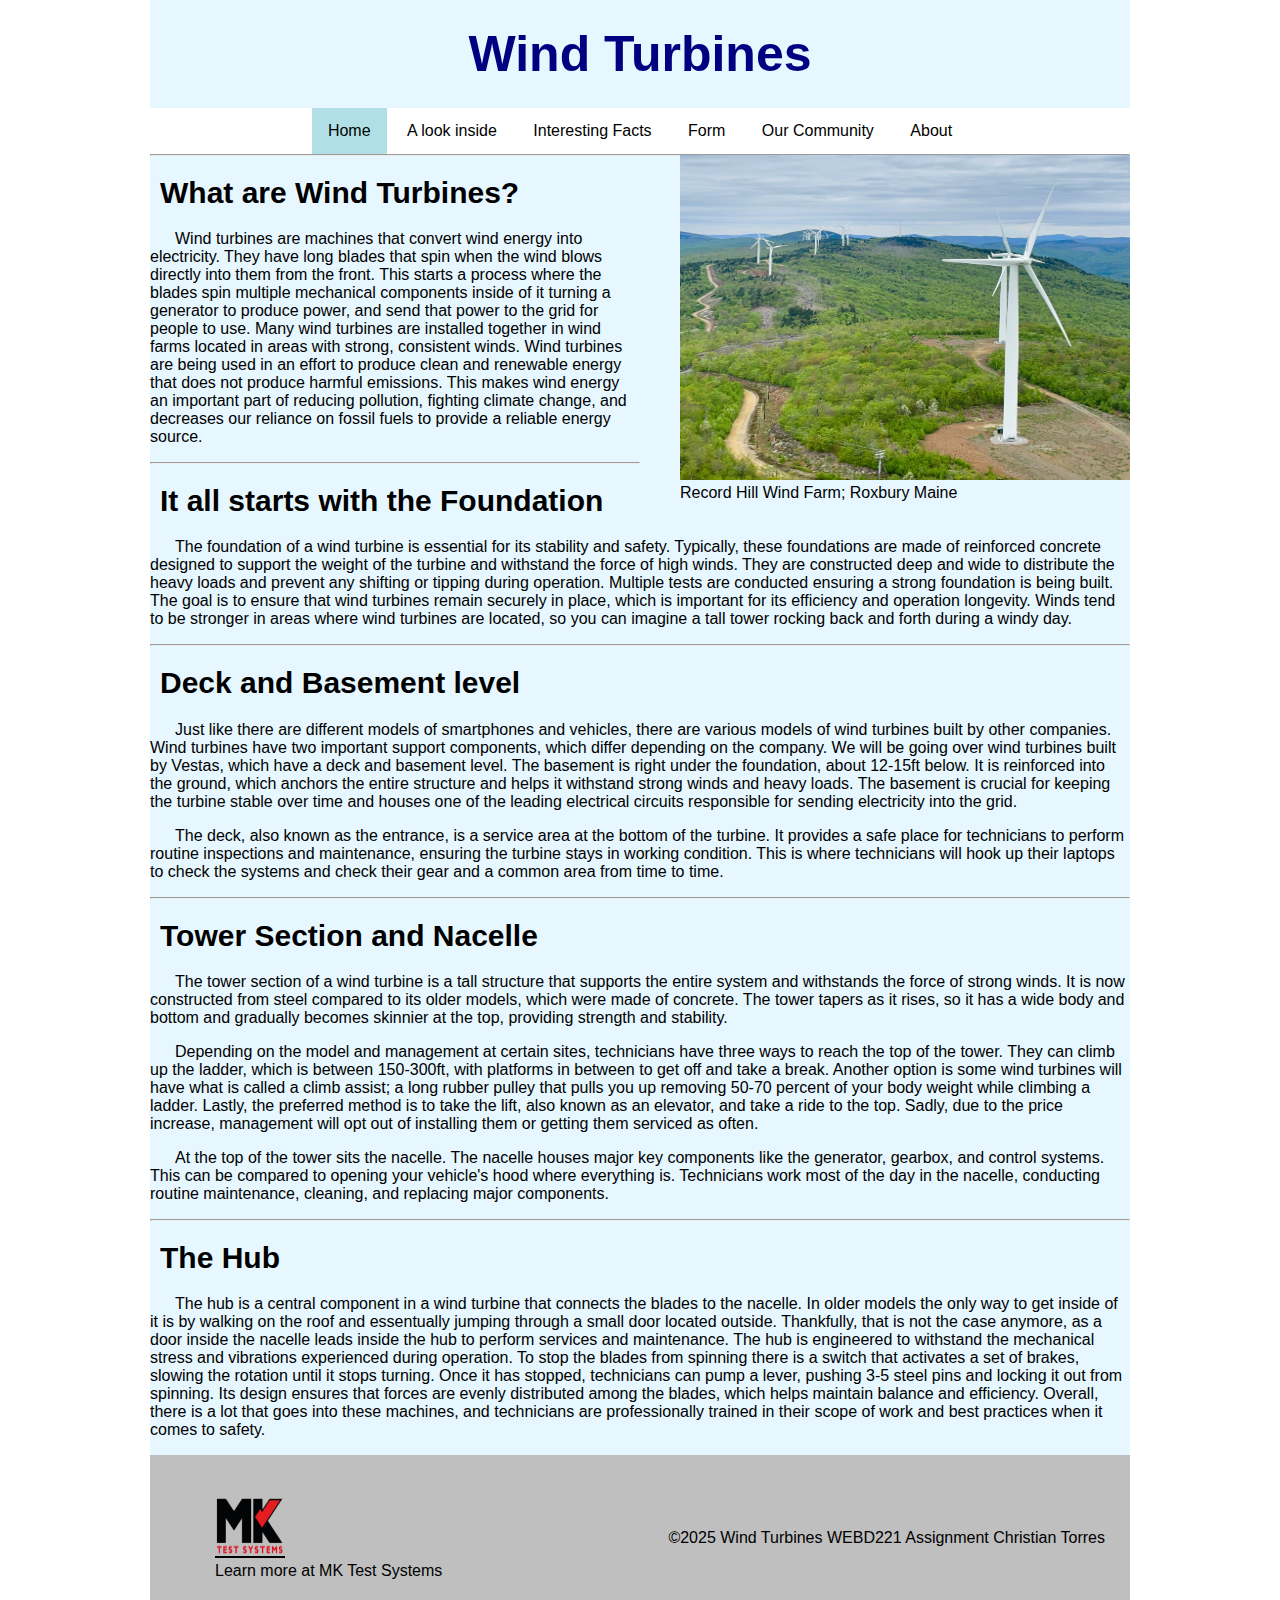
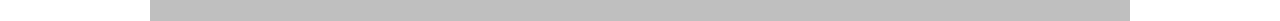
<file: index.html>
<!DOCTYPE html>
<html lang="en">
	<head>
		<title>Wind Turbines</title>
		<meta charset="UTF-8">
		<meta name="description" content="A simple breakdown on wind turbines">
		<meta name="keywords" content="wind, wind turbines, green energy, renewable energy, towers, wind mills">
		<meta name="author" content="Christian Torres">
		<link rel="stylesheet" type="text/css" href="Wind_Turbines.css">
	</head>

	<body>
		<header>
			<div class="logo">Wind Turbines</div>
		</header>

		<nav>
			<ul>
				<li> <a class="active" href="TorresChristianFinalProject.html">Home</a></li>
				<li> <a href="ALookInside.html">A look inside</a></li>
				<li> <a href="InterestingFacts.html">Interesting Facts</a></li>
				<li> <a href="Form.html">Form</a></li>
				<li> <a href="OurCommunity.html">Our Community</a></li>
				<li> <a href="About.html">About</a></li>
			</ul>
		</nav>
		<hr>

		<aside>
			<figure style="float:right; margin-top:-9px; margin-right:0px">
				<a href="https://www.recordhillwind.com/" target="_blank">
				<img style="width:450px; height:325px" src="Images/WT_Maine.jpg" alt="wind turbines in maine">
				</a>
				<figcaption>Record Hill Wind Farm; Roxbury Maine</figcaption>
			</figure>
		</aside>

		<main>
			<article>
				<h1>What are Wind Turbines?</h1>
					<p>
					Wind turbines are machines that convert wind energy into electricity. They have long blades that spin when the wind blows directly into them from the front. 
					This starts a process where the blades spin multiple mechanical components inside of it turning a generator to produce power, and send that power to the
					grid for people to use. Many wind turbines are installed together in wind farms located in areas with strong, consistent winds. Wind turbines are being
					used in an effort to produce clean and renewable energy that does not produce harmful emissions. This makes wind energy an important part of reducing
					pollution, fighting climate change, and decreases our reliance on fossil fuels to provide a reliable energy source.
					</p>
					<hr>
			</article>
		
			<article>
				<h1>It all starts with the Foundation</h1>
					<p>
					The foundation of a wind turbine is essential for its stability and safety. Typically, these foundations are made of reinforced concrete designed to 
					support the weight of the turbine and withstand the force of high winds. They are constructed deep and wide to distribute the heavy loads and prevent
					any shifting or tipping during operation. Multiple tests are conducted ensuring a strong foundation is being built. The goal is to ensure that wind 
					turbines remain securely in place, which is important for its efficiency and operation longevity. Winds tend to be stronger in areas where wind
					turbines are located, so you can imagine a tall tower rocking back and forth during a windy day.
					</p>
					<hr>
			</article>
		
			<article>
				<h1>Deck and Basement level</h1>
					<p>
					Just like there are different models of smartphones and vehicles, there are various models of wind turbines built by other companies. Wind turbines have
					two important support components, which differ depending on the company. We will be going over wind turbines built by Vestas, which have a deck and basement
					level. The basement is right under the foundation, about 12-15ft below. It is reinforced into the ground, which anchors the entire structure and helps
					it withstand strong winds and heavy loads. The basement is crucial for keeping the turbine stable over time and houses one of the leading electrical
					circuits responsible for sending electricity into the grid.
					</p>
					
					<p>
					The deck, also known as the entrance, is a service area at the bottom of the turbine. It provides a safe place for 
					technicians to perform routine inspections and maintenance, ensuring the turbine stays in working condition. This is where technicians will hook up their 
					laptops to check the systems and check their gear and a common area from time to time.
					</p>
					<hr>
				<h1>Tower Section and Nacelle</h1>
					<p>
					The tower section of a wind turbine is a tall structure that supports the entire system and withstands the force of strong winds. 
					It is now constructed from steel compared to its older models, which were made of concrete. The tower tapers as it rises, so it has a wide body and
					bottom and gradually becomes skinnier at the top, providing strength and stability.
					</p>
					
					<p>
					Depending on the model and management at certain sites, technicians have three ways to reach the top of the tower. They can climb up the ladder, which is
					between 150-300ft, with platforms in between to get off and take a break. Another option is some wind turbines will have what is called a climb assist;
					a long rubber pulley that pulls you up removing 50-70 percent of your body weight while climbing a ladder. Lastly, the preferred method is to take the lift, also known as an 
					elevator, and take a ride to the top. Sadly, due to the price increase, management will opt out of installing them or getting them serviced as often.
					</p>
					
					<p>
					At the top of the tower sits the nacelle. The nacelle houses major key components like the generator, gearbox, and control systems. This can be compared to 
					opening your vehicle's hood where everything is. Technicians work most of the day in the nacelle, conducting routine maintenance, cleaning, and replacing
					major components.
					</p>
					<hr>
			</article>
		
			<article>
				<h1>The Hub</h1>
					<p>
					The hub is a central component in a wind turbine that connects the blades to the nacelle. In older models the only way to get inside of it is by walking
					on the roof and essentually jumping through a small door located outside. Thankfully, that is not the case anymore, as a door inside the nacelle leads
					inside the hub to perform services and maintenance. The hub is engineered to withstand the mechanical stress and vibrations experienced during operation.
					To stop the blades from spinning there is a switch that activates a set of brakes, slowing the rotation until it stops turning. Once it has stopped, 
					technicians can pump a lever, pushing 3-5 steel pins and locking it out from spinning. Its design ensures that forces are evenly distributed among the
					blades, which helps maintain balance and efficiency. Overall, there is a lot that goes into these machines, and technicians are professionally trained
					in their scope of work and best practices when it comes to safety.
					</p>
					<hr>
			</article>
		</main>
			
			<footer>
				<p>&#169;2025 Wind Turbines WEBD221 Assignment Christian Torres</p>
				<figure>
					<a href="https://mktest.com/wind-turbine-components/" target="_blank">
					<img style="width:70px; height:60px; border-bottom:2px solid black" src="Images/MK_Test_Systems.jpg" alt="Wind turbine components">
					</a>
					<figcaption>Learn more at MK Test Systems</figcaption>
				</figure>
			</footer>
	</body>

</html>
</file>
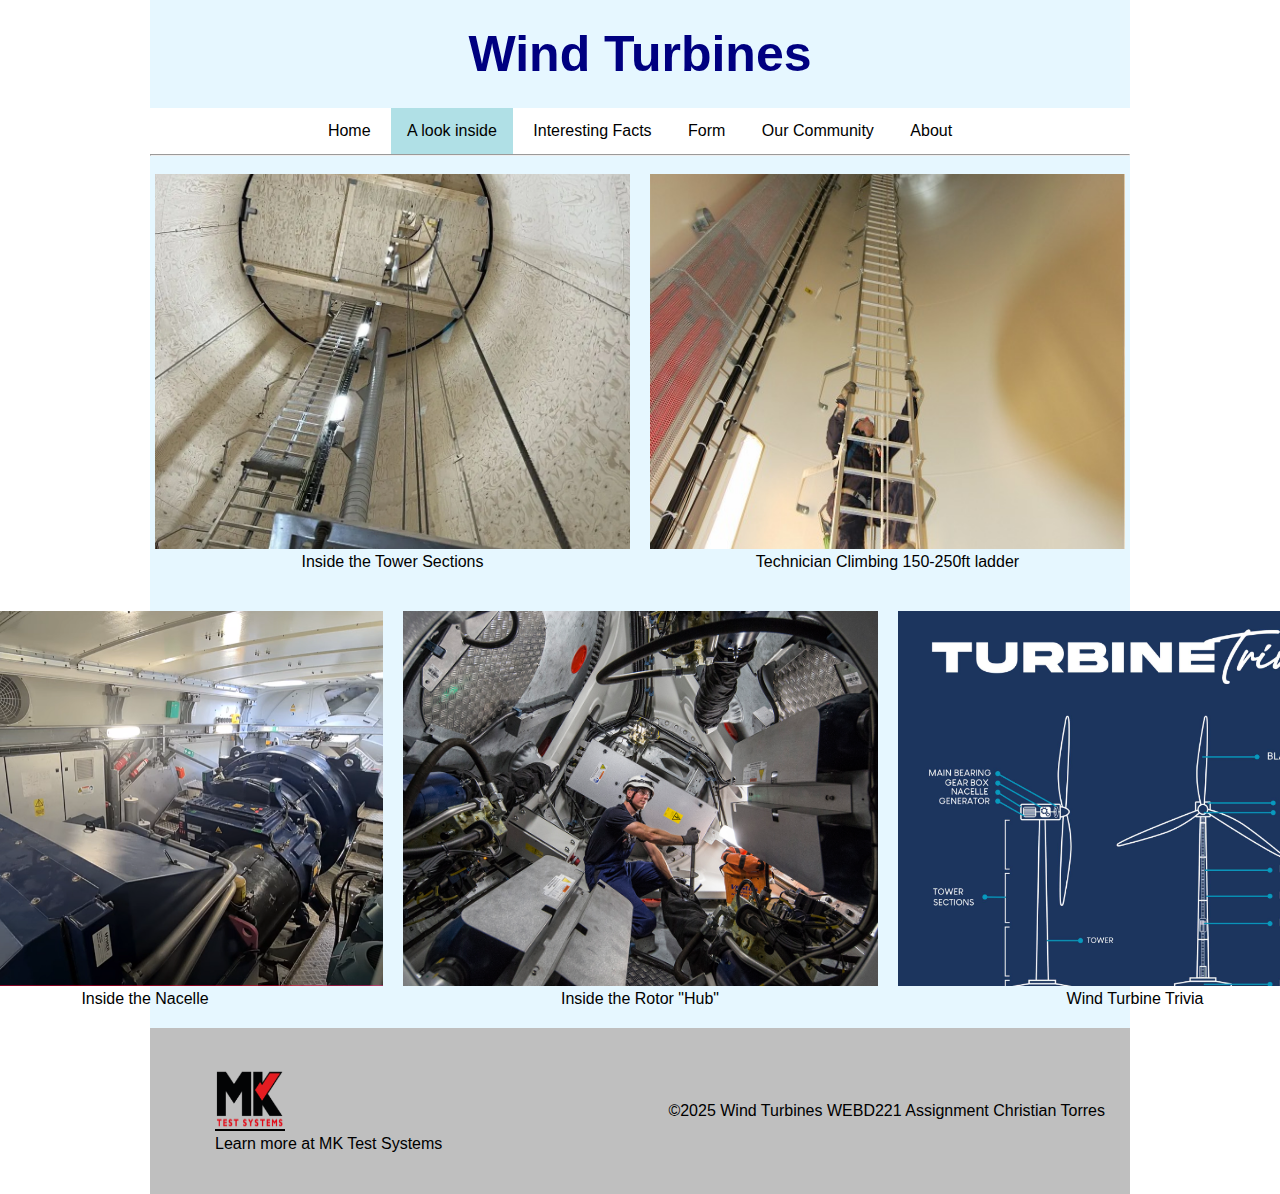
<file: ALookInside.html>
<!DOCTYPE html>
<html lang="en">
	<head>
		<title>Wind Turbines</title>
		<meta charset="UTF-8">
		<meta name="description" content="A simple breakdown on wind turbines">
		<meta name="keywords" content="wind, wind turbines, green energy, renewable energy, towers, wind mills">
		<meta name="author" content="Christian Torres">
		<link rel="stylesheet" type="text/css" href="Wind_Turbines.css">
	</head>

	<body>
		<header>
			<div class="logo">Wind Turbines</div>
		</header>

		<nav>
			<ul>
				<li> <a href="TorresChristianFinalProject.html">Home</a></li>
				<li> <a class="active" href="ALookInside.html">A look inside</a></li>
				<li> <a href="InterestingFacts.html">Interesting Facts</a></li>
				<li> <a href="Form.html">Form</a></li>
				<li> <a href="OurCommunity.html">Our Community</a></li>
				<li> <a href="About.html">About</a></li>
			</ul>
		</nav>
		<hr>

		<div class="container" style="text-align: center;">
			<div class="row two-images">
			<!--Image 1-->
			<figure class="zoom" style="margin: 10px">
				<img style="width:475px; height:375px" src="Images/towersections.jpg" alt="Tower sections">
				<figcaption>Inside the Tower Sections</figcaption>
			</figure>

			<!--Image 2-->
			<figure class="zoom" style="margin: 10px">
				<img style="width:475px; height:375px" src="Images/towersections2.jpg" alt="Tower sections climbing">
				<figcaption>Technician Climbing 150-250ft ladder</figcaption>
			</figure>
		  </div>
		  
			<!--Image 3-->
		  <div class="row three-images">
			<figure class="zoom" style="margin: 10px">
				<img style="width:475px; height:375px" src="Images/Nacelle.jpg" alt="Picture of the nacelle">
				<figcaption>Inside the Nacelle</figcaption>
			</figure>
			
			<!--Image 4-->
			<figure class="zoom" style="margin: 10px">
				<img style="width:475px; height:375px" src="Images/Hub.jpg" alt="Inside the Hub">
				<figcaption>Inside the Rotor "Hub"</figcaption>
			</figure>
			
			<!--Image 5-->
			<figure class="zoom" style="margin: 10px">
				<img style="width:475px; height:375px" src="Images/TurbineSections.jpg" alt="Breakdown of a turbine">
				<figcaption>Wind Turbine Trivia</figcaption>
			</figure>
			
		  </div>
		</div>
		
		<footer>
			<p>&#169;2025 Wind Turbines WEBD221 Assignment Christian Torres</p>
			<figure>
				<a href="https://mktest.com/wind-turbine-components/" target="_blank">
				<img style="width:70px; height:60px; border-bottom:2px solid black" src="Images/MK_Test_Systems.jpg" alt="Wind turbine components">
				</a>
				<figcaption>Learn more at MK Test Systems</figcaption>
			</figure>
		</footer>
		
	</body>

</html>
</file>
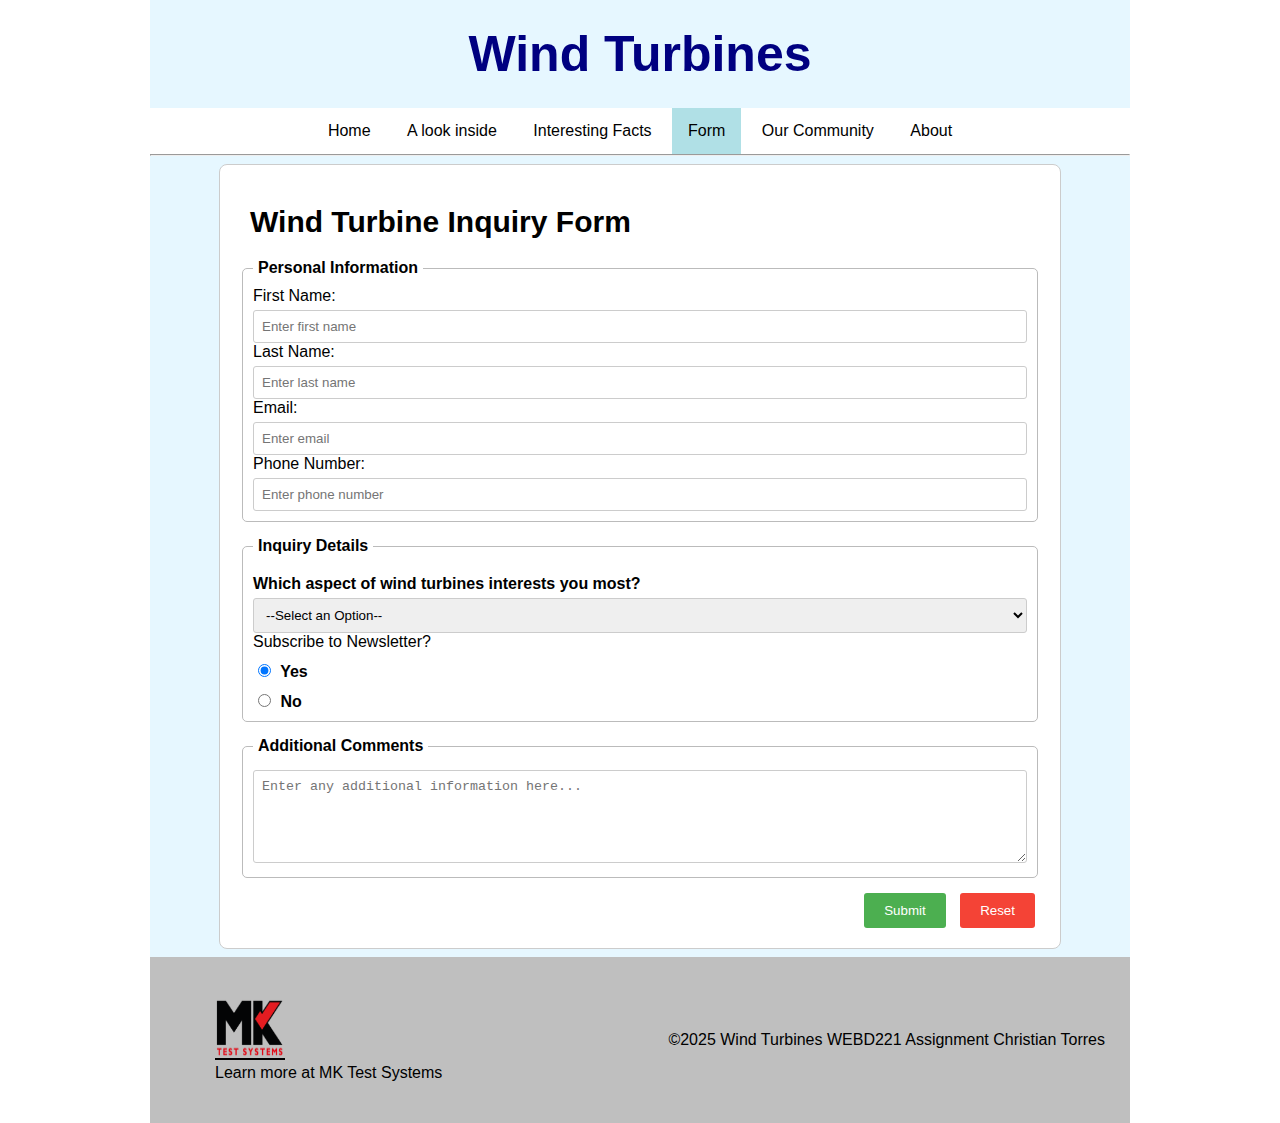
<file: Form.html>
<!DOCTYPE html>
<html lang="en">
	<head>
		<title>Wind Turbines</title>
		<meta charset="UTF-8">
		<meta name="description" content="A simple breakdown on wind turbines">
		<meta name="keywords" content="wind, wind turbines, green energy, renewable energy, towers, wind mills">
		<meta name="author" content="Christian Torres">
		<link rel="stylesheet" type="text/css" href="Wind_Turbines.css">
	</head>
	
	<body>
	  <header>
				<div class="logo">Wind Turbines</div>
			</header>
			
			<nav>
				<ul>
					<li> <a href="index.html">Home</a></li>
					<li> <a href="ALookInside.html">A look inside</a></li>
					<li> <a href="InterestingFacts.html">Interesting Facts</a></li>
					<li> <a class="active" href="Form.html">Form</a></li>
					<li> <a href="OurCommunity.html">Our Community</a></li>
					<li> <a href="About.html">About</a></li>
				</ul>
			</nav>
			<hr>
			
	  
	  <form id="myForm" onsubmit="return checkForm()">
		 <h1>Wind Turbine Inquiry Form</h1>
		 
		<fieldset>
		  <legend>Personal Information</legend>
			First Name:
			<input type="text" name="First Name" placeholder="Enter first name">
		  
			Last Name:
			<input type="text" name="Last Name" placeholder="Enter last name">
		  
			Email:
			<input type="email" name="Email" placeholder="Enter email">
		  
			Phone Number:
			<input type="tel" name="Phone Number" placeholder="Enter phone number">
		</fieldset>
		
		<fieldset>
		  <legend>Inquiry Details</legend>
		  <label>Which aspect of wind turbines interests you most?</label>
		  <select  name="Interest">
			<option value="">--Select an Option--</option>
			<option value="technical">Technical Specifications</option>
			<option value="environmental">Environmental Benefits</option>
			<option value="installation">Installation Process</option>
			<option value="maintenance">Maintenance</option>
		  </select>
		  
		  Subscribe to Newsletter?
		  <label>
			<input type="radio" name="newsletter" value="yes" checked> Yes
		  </label>
		  <label>
			<input type="radio" name="newsletter" value="no"> No
		  </label>
		</fieldset>
		
		<fieldset>
		  <legend>Additional Comments</legend>
		  <textarea  name="comments" placeholder="Enter any additional information here..." rows="5"></textarea>
		</fieldset>
		
		<div class="form-buttons">
		  <input type="submit" value="Submit">
		  <input type="reset">
		</div>
	  </form><br>
	  
	  <script>
	 function checkForm() {
      const form = document.getElementById("myForm");
      <!--Only need these-->
      const required = ["First Name","Last Name","Email","Phone Number","Interest"];
      for (let name of required) {
        const el = form.elements[name];
        if (!el || !el.value.trim()) {
          alert("Please fill out the “" + name + "” field.");
          el.focus();
          return false;
        }
      }

      return true;
    }
	  </script>
	  
	  <footer>
				<p>&#169;2025 Wind Turbines WEBD221 Assignment Christian Torres</p>
				<figure>
					<a href="https://mktest.com/wind-turbine-components/" target="_blank">
					<img style="width:70px; height:60px; border-bottom:2px solid black" src="Images/MK_Test_Systems.jpg" alt="Wind turbine components">
					</a>
					<figcaption>Learn more at MK Test Systems</figcaption>
				</figure>
			</footer>
	</body>
</html>
</file>
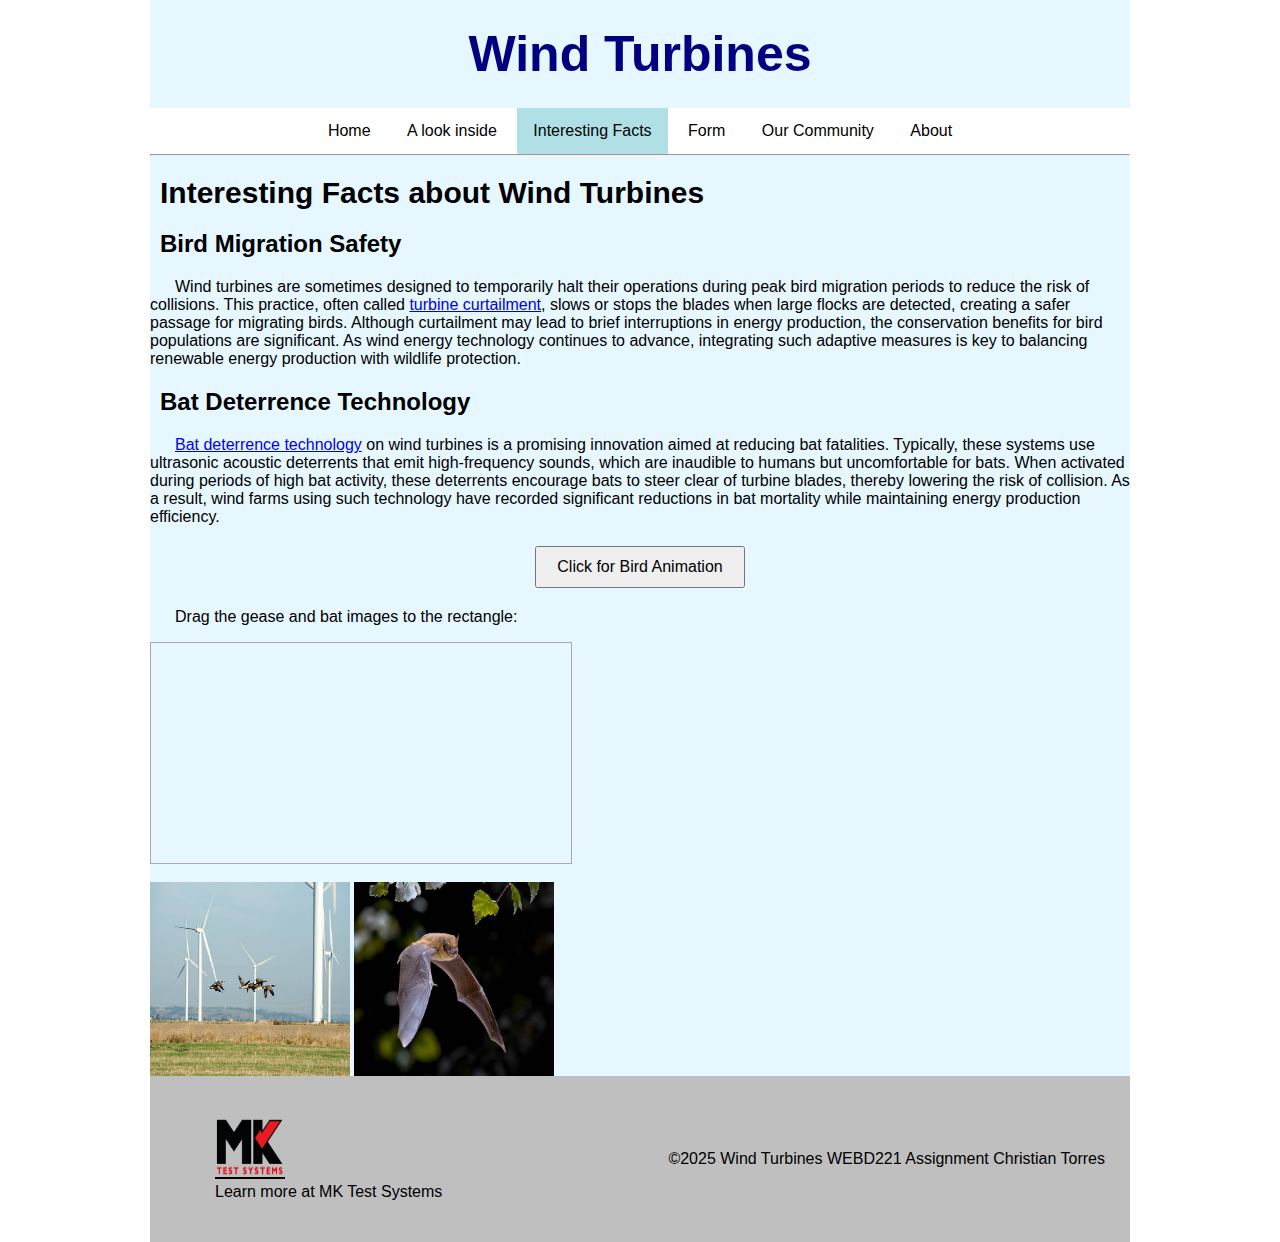
<file: InterestingFacts.html>
<!DOCTYPE html>
<html lang="en">
	<head>
		<title>Wind Turbines</title>
		<meta charset="UTF-8">
		<meta name="description" content="A simple breakdown on wind turbines">
		<meta name="keywords" content="wind, wind turbines, green energy, renewable energy, towers, wind mills">
		<meta name="author" content="Christian Torres">
		<link rel="stylesheet" type="text/css" href="Wind_Turbines.css">
	</head>

	<body>
		<header>
			<div class="logo">Wind Turbines</div>
		</header>
		
		<nav>
			<ul>
				<li> <a href="index.html">Home</a></li>
				<li> <a href="ALookInside.html">A look inside</a></li>
				<li> <a class="active" href="InterestingFacts.html">Interesting Facts</a></li>
				<li> <a href="Form.html">Form</a></li>
				<li> <a href="OurCommunity.html">Our Community</a></li>
				<li> <a href="About.html">About</a></li>
			</ul>
		</nav>
		<hr>
		
		<h1>Interesting Facts about Wind Turbines</h1>
		
		  <h2>Bird Migration Safety</h2>
		  <p>Wind turbines are sometimes designed to temporarily halt their operations during peak bird migration periods to reduce the risk of collisions. 
		  This practice, often called 
		  <a href="https://rewi.org/guide/chapters/04-minimizing-collision-risk-to-wildlife-during-operations/minimization-curtailment/" target="_blank" rel="noopener noreferrer">turbine curtailment</a>,
		  slows or stops the blades when large flocks are detected, creating a safer passage for migrating birds. 
		  Although curtailment may lead to brief interruptions in energy production, the conservation benefits for bird populations are significant. 
		  As wind energy technology continues to advance, integrating such adaptive measures is key to balancing renewable energy production with wildlife protection.
		  </p>
		
		  <h2>Bat Deterrence Technology</h2>
		  <p> <a href="https://www.energy.gov/eere/success-stories/articles/concept-commercialization-bat-deterrent-wind-energy-goes-global" target="_blank" rel="noopener noreferrer">Bat deterrence technology</a> 
		  on wind turbines is a promising innovation aimed at reducing bat fatalities. 
		  Typically, these systems use ultrasonic acoustic deterrents that emit high-frequency sounds, which are inaudible to humans but uncomfortable for bats. 
		  When activated during periods of high bat activity, these deterrents encourage bats to steer clear of turbine blades, thereby lowering the risk of collision. 
		  As a result, wind farms using such technology have recorded significant reductions in bat mortality while maintaining energy production efficiency.
		  </p>
		  
		<button id="showAnimationBtn">Click for Bird Animation</button>
		
		<p>Drag the gease and bat images to the rectangle:</p>

		<div id="div1" ondrop="dropHandler(event)" ondragover="dragoverHandler(event)"></div>
		<br>
		<img id="drag1" src="Images/birdsT.jpg" alt="birds and turbine" draggable="true" ondragstart="dragstartHandler(event)" width="200" height="200">
		<img id="drag2" src="Images/bats.jpg" alt="birds and turbine" draggable="true" ondragstart="dragstartHandler(event)" width="200" height="200">
		
	  	<footer>
			<p>&#169;2025 Wind Turbines WEBD221 Assignment Christian Torres</p>
			<figure>
				<a href="https://mktest.com/wind-turbine-components/" target="_blank">
				<img style="width:70px; height:60px; border-bottom:2px solid black" src="Images/MK_Test_Systems.jpg" alt="Wind turbine components">
				</a>
				<figcaption>Learn more at MK Test Systems</figcaption>
			</figure>
		</footer>
		
		<script>
			const btn = document.getElementById("showAnimationBtn");

			 btn.addEventListener("click", () => {

			const bird = document.createElement("img");

			const existingBird = document.getElementById("flyingBird");
			if (existingBird) {
			  existingBird.remove();
			}
			bird.id = "flyingBird";
			bird.src = "Images/Birds.jpg";
			bird.alt = "Flying birds";
			document.body.appendChild(bird);

			let birdPosition = -150;
			const speed = 3.5;

			function animateBird() {
				birdPosition += speed;
				if (birdPosition < window.innerWidth) {
				bird.style.left = birdPosition + "px";
				requestAnimationFrame(animateBird);
				} else {
					}
			}

			animateBird();
		  });
		  
			function dragstartHandler(ev) {
			  ev.dataTransfer.setData("text", ev.target.id);
			}

			function dragoverHandler(ev) {
			  ev.preventDefault();
			}

			function dropHandler(ev) {
			  ev.preventDefault();
			  const data = ev.dataTransfer.getData("text");
			  ev.target.appendChild(document.getElementById(data));
			}
		</script>
		
	</body>
</html>
</file>
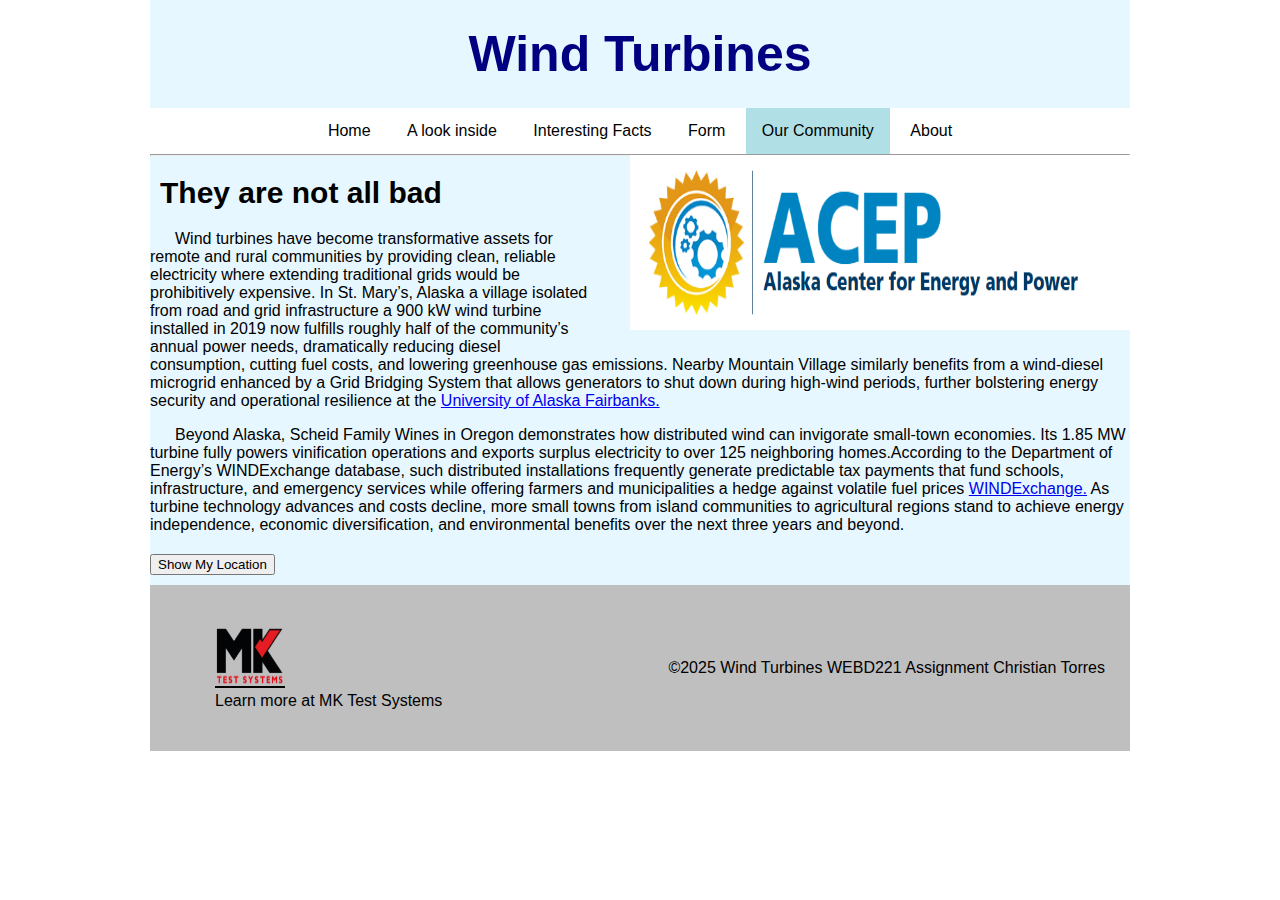
<file: OurCommunity.html>
<!DOCTYPE html>
<html lang="en">
	<head>
		<title>Wind Turbines</title>
		<meta charset="UTF-8">
		<meta name="description" content="A simple breakdown on wind turbines">
		<meta name="keywords" content="wind, wind turbines, green energy, renewable energy, towers, wind mills">
		<meta name="author" content="Christian Torres">
		<link rel="stylesheet" type="text/css" href="Wind_Turbines.css">
	</head>

	<body>
		<header>
			<div class="logo">Wind Turbines</div>
		</header>

		<nav>
			<ul>
				<li> <a href="TorresChristianFinalProject.html">Home</a></li>
				<li> <a href="ALookInside.html">A look inside</a></li>
				<li> <a href="InterestingFacts.html">Interesting Facts</a></li>
				<li> <a href="Form.html">Form</a></li>
				<li> <a class="active" href="OurCommunity.html">Our Community</a></li>
				<li> <a href="About.html">About</a></li>
			</ul>
		</nav>
		<hr>

		<aside>
			<figure style="float:right; margin-top:-9px; margin-right:0px">
				<img style="width:500px; height:175px" src="Images/ACEP.jpg" alt="alaska center for energy and power">
			</figure>
		</aside>

		<main>
			<article>
				<h1>They are not all bad</h1>
					<p>
					Wind turbines have become transformative assets for remote and rural communities by providing clean, reliable electricity where extending traditional 
					grids would be prohibitively expensive. In St. Mary’s, Alaska a village isolated from road and grid infrastructure a 900 kW wind turbine installed in 
					2019 now fulfills roughly half of the community’s annual power needs, dramatically reducing diesel consumption, cutting fuel costs, and lowering 
					greenhouse gas emissions. Nearby Mountain Village similarly benefits from a wind-diesel microgrid enhanced by a Grid Bridging System that allows 
					generators to shut down during high-wind periods, further bolstering energy security and operational resilience at the <a href="https://www.uaf.edu/acep/news/2023/a-new-grid-bridging-system-will-help-reduce-fuel-cost-in-remote-communities.php" target="_blank" rel="noopener noreferrer">University of Alaska Fairbanks.</a>
					</p>
		
					<p>
					Beyond Alaska, Scheid Family Wines in Oregon demonstrates how distributed wind can invigorate small-town economies. Its 1.85 MW turbine fully powers 
					vinification operations and exports surplus electricity to over 125 neighboring homes.According to the Department of Energy’s WINDExchange database, 
					such distributed installations frequently generate predictable tax payments that fund schools, infrastructure, and emergency services while offering 
					farmers and municipalities a hedge against volatile fuel prices <a href="https://windexchange.energy.gov/projects/community-benefit-agreements?page=1&sort_by=additional+form&utm_" target="_blank" rel="noopener noreferrer">WINDExchange.</a>
					As turbine technology advances and costs decline, more small towns from island communities to agricultural regions stand to achieve energy independence,
					economic diversification, and environmental benefits over the next three years and beyond.
					</p>
			</article>		
		</main>

				<div id="geo-widget" style="margin:20px 0; clear:both;">
				<button id="locBtn">Show My Location</button>
				<p id="locOutput"></p>
				</div>
		
			<footer>
				<p>&#169;2025 Wind Turbines WEBD221 Assignment Christian Torres</p>
				<figure>
					<a href="https://mktest.com/wind-turbine-components/" target="_blank">
					<img style="width:70px; height:60px; border-bottom:2px solid black" src="Images/MK_Test_Systems.jpg" alt="Wind turbine components">
					</a>
					<figcaption>Learn more at MK Test Systems</figcaption>
				</figure>
			</footer>
			
			 <script>
				document.getElementById('locBtn').addEventListener('click', () => {
					const output = document.getElementById('locOutput');
					if (!navigator.geolocation) {
					output.textContent = 'Geolocation is not supported by your browser.';
					return;
				}
					output.textContent = 'Locating…';
					navigator.geolocation.getCurrentPosition(
					(position) => {
					const { latitude, longitude } = position.coords;
					output.textContent = `Latitude: ${latitude.toFixed(5)}, Longitude: ${longitude.toFixed(5)}`;
				},
					(err) => {
					  switch(err.code) {
						case err.PERMISSION_DENIED:
						  output.textContent = 'Permission denied. Cannot retrieve location.';
						  break;
						case err.POSITION_UNAVAILABLE:
						  output.textContent = 'Location unavailable.';
						  break;
						case err.TIMEOUT:
						  output.textContent = 'Location request timed out.';
						  break;
						default:
						  output.textContent = 'An unknown error occurred.';
						  break;
					  }
					}
				  );
				});
			</script>
	</body>

</html>
</file>
<file: Wind_Turbines.css>
html {
background-color: white;
}

body {
  background-color: #e6f7ff;
  font-family: Arial, Sans-serif;
  margin: 0px 150px;
}

/*A Look Inside (container)*/
.container {
  margin: auto;
}
.row {
  display: flex;
  justify-content: center;
  margin-bottom: 20px;
}
.row img {
  object-fit: cover;
}
figure.zoom img:hover {
  transform: scale(1.5);
}
figure.zoom img {
  transition: transform 0.7s ease-in-out;
}

/*Drag and Drop API*/
#div1 {width:400px;height:200px;padding:10px;border:1px solid #aaaaaa;}

/*footer*/
footer {
  align-items: center;
  background-color: #bfbfbf;
  clear: both;
  display:flex;
  flex-direction: row-reverse;
  justify-content: space-between;
  margin: -10px 0px;
  padding: 25px;
  position: relative;
}
  
/*Header*/
header {
  background-color: #e6f7ff;
  padding: 25px;
  text-align: center;
}
  
.logo {
  color: Navy;
  font-weight: bold;
  font-size: 50px;
}
  
/*Headings*/
h1 { 
  font-size: 30px;
}

/*Indents*/
p {
  text-indent: 25px;
}

h1 {
  text-indent: 10px;
}

h2 {
  text-indent: 10px;
}

/*Navigation Bar*/
ul {
  list-style-type: none;
  margin: 0;
  padding: 0;
  background-color: white;
  margin-bottom:-8px;
  text-align: center;
}

li {
  display: inline-block;
  float: none;
}

li a {
  display: block;
  color: black;
  text-align: center;
  padding: 14px 16px;
  text-decoration: none;
}

li a:hover {
  text-decoration: underline;
}

.active {
  background-color: #B0E0E6;
}

/* Button styling */
  #showAnimationBtn {
  padding: 10px 20px;
  font-size: 1rem;
  cursor: pointer;
  margin: 20px auto;
  display: block;
}
/* Flying bird styling */
  #flyingBird {
  position: fixed;
  top: 20px;
  left: -150px;
  width: 150px;
}
  
/* Form Styling */
  form {
  max-width: 800px;
  margin: 0 auto;
  background: #fff;
  padding: 20px;
  border: 1px solid #ccc;
  border-radius: 8px;
}

/* Fieldset and Legend */
  fieldset {
  border: 1px solid #bbb;
  border-radius: 5px;
  padding: 10px;
  margin-bottom: 15px;
}
  legend {
  font-weight: bold;
  padding: 0 5px;
}

/* Labels and Inputs */
  label {
  display: block;
  margin-top: 10px;
  font-weight: bold;
}
input[type="text"],
input[type="email"],
input[type="tel"],
input[type="url"],
input[type="number"],
input[type="date"],
input[type="time"],
input[type="color"],
input[type="range"],
input[type="search"],
input[type="file"],
textarea,
select {
  width: 100%;
  padding: 8px;
  margin-top: 5px;
  box-sizing: border-box;
  border: 1px solid #ccc;
  border-radius: 3px;
}

/* Textarea Specific */
textarea {
  resize: vertical;
}

/* Radio Buttons */
input[type="radio"] {
  margin-right: 5px;
}

/* Form Buttons */
.form-buttons {
  text-align: right;
  margin-top: 15px;
}
input[type="submit"],
input[type="reset"] {
  padding: 10px 20px;
  cursor: pointer;
  border: none;
  border-radius: 3px;
  background: #4CAF50;
  color: #fff;
  margin: 0 5px;
}
input[type="reset"] {
  background: #f44336;
}

.image-gallery {
  display: flex;
  justify-content: center;
  gap: 5px;
  flex-wrap: wrap;
}
</file>
